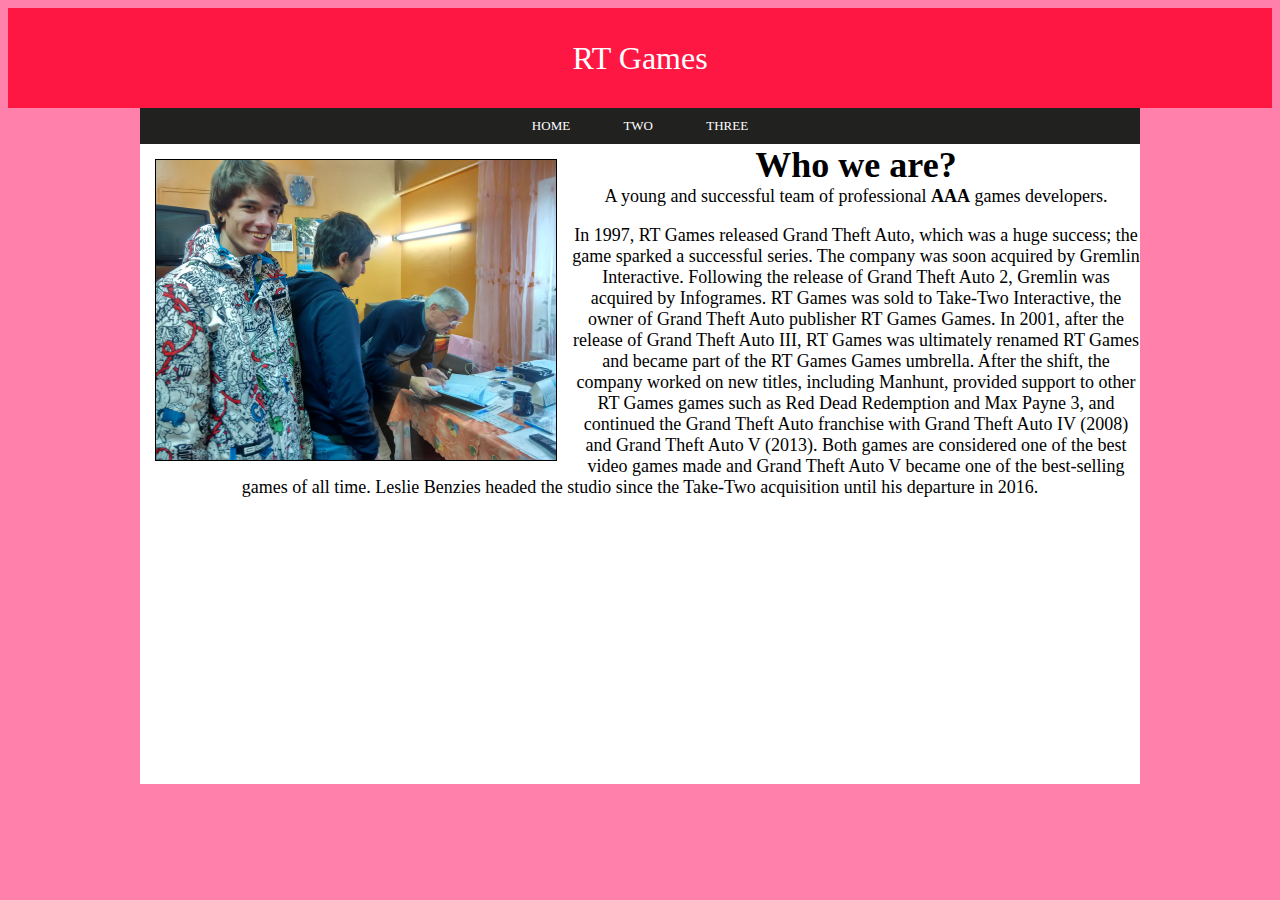
<file: RTNetCore/RTNetCore/wwwroot/index.html>
﻿<!DOCTYPE html>
<html>
<head>
    <meta charset="utf-8" />
    <title>RT Games</title>
    <link rel="icon" type="image/x-icon" href="mushroom.ico" />
    <link rel="stylesheet" type="text/css" href="styles.css" />
</head>
<body>
    <div id="hat">
        RT Games
    </div>
    <div id="main">
        <div id="menu">
            <a href="/">HOME</a>
            <a href="#">TWO</a>
            <a href="#">THREE</a>
        </div>
        <div id="content">
            <img src="team.jpg" alt="developers" />
                <h1>Who we are?</h1>
                A young and successful team of professional <b>AAA</b> games developers.
            <p>
                In 1997, RT Games released Grand Theft Auto, which was a huge success; the game sparked a successful series.
                The company was soon acquired by Gremlin Interactive. Following the release of Grand Theft Auto 2, Gremlin was acquired by Infogrames.
                RT Games was sold to Take-Two Interactive, the owner of Grand Theft Auto publisher RT Games Games.
                In 2001, after the release of Grand Theft Auto III, RT Games was ultimately renamed RT Games and became part of the RT Games Games umbrella.
                After the shift, the company worked on new titles, including Manhunt, provided support to other RT Games games such as Red Dead Redemption and Max Payne 3,
                and continued the Grand Theft Auto franchise with Grand Theft Auto IV (2008) and Grand Theft Auto V (2013).
                Both games are considered one of the best video games made and Grand Theft Auto V became one of the best-selling games of all time.
                Leslie Benzies headed the studio since the Take-Two acquisition until his departure in 2016.
            </p>
        </div>
    </div>
</body>
</html>
</file>
<file: RTNetCore/RTNetCore/wwwroot/styles.css>
#hat {
    width: auto;
    height: 100px;
    line-height: 100px;
    text-align: center;
    background-color: #ff1744;
    color: white;
    font-size: 24pt;
}
#main {
    margin: auto;
    min-width: 800px;
    max-width: 1000px;
}
#menu {
    font-size: 13px;
    text-align: center;
    background-color: #212120;
}
#content {
    min-height: 640px;
    font-size: 18px;
    text-align: center;
    background-color: white;
}

body {
    background-color: #ff80ab;
}

h1 {
    margin: 0;
}

img {
    border-style: solid;
    border-width: 1px;
    float: left;
    margin: 15px;
}

a:link, a:visited {
    color: white;
    padding: 10px 25px;
    text-align: center;
    text-decoration: none;
    display: inline-block;
}

a:hover, a:active {
    background-color: #41403f;
}
</file>
